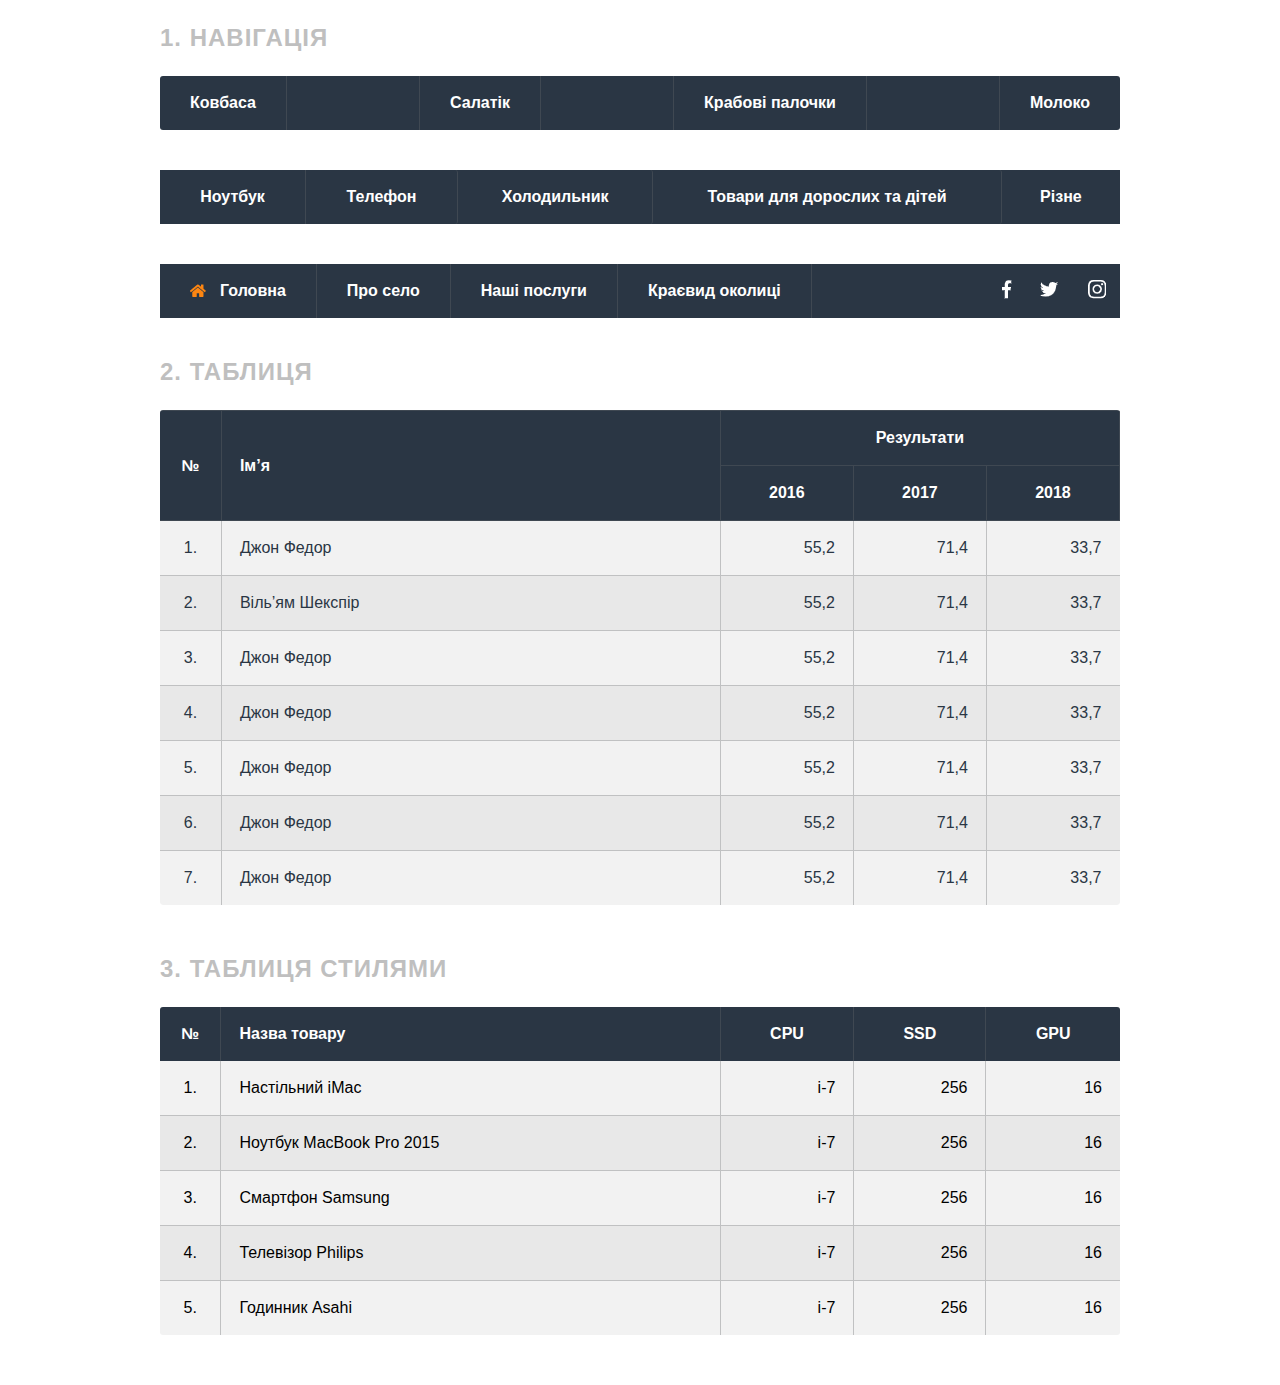
<file: index.html>
<!DOCTYPE html>
<html lang="uk">

<head>
    <meta charset="UTF-8">
    <meta name="viewport" content="width=device-width, initial-scale=1.0">
    <title>Table1</title>
    <link rel="stylesheet" href="css/style.css">
</head>

<body>
    <header>
        <div class="wrapper">
            <p class="table-name">1. Навігація</p>
            <ul class="products-menu">
                <li><a href="#">Ковбаса</a>
                    <div class="sub">
                        <ul>
                            <li><a href="#">Ліверна</a></li>
                            <li><a href="#">Домашні ковбаси</a></li>
                            <li><a href="#">Мисливська</a></li>
                            <li><a href="#">Салямі</a></li>
                        </ul>
                    </div>
                </li>
                <li>
                    <a class="border-l" href="#">Салатік</a>
                    <div class="sub">
                        <ul>
                            <li><a href="#">Олів’є</a></li>
                            <li><a href="#">Мімоза</a></li>
                            <li><a href="#">Грецький з горіхами</a></li>
                            <li><a href="#">Фруктовий</a></li>
                        </ul>
                    </div>
                </li>
                <li>
                    <a class="border-l" href="#">Крабові палочки</a>
                    <div class="sub">
                        <ul>
                            <li><a href="#">Водяний світ</a></li>
                            <li><a href="#">На вагу</a></li>
                            <li><a href="#">Скажений краб</a></li>
                            <li><a href="#">Крабстер</a></li>
                        </ul>
                    </div>
                </li>
                <li>
                    <a class="border-l" href="#">Молоко</a>
                    <div class="sub">
                        <ul>
                            <li><a href="#">Корівка</a></li>
                            <li><a href="#">Селянське</a></li>
                            <li><a href="#">Віньковецьке</a></li>
                            <li><a href="#">Парне 99%</a></li>
                        </ul>
                    </div>
                </li>
            </ul>
            <!-- друга Навігація -->
            <div class="mar-bottom table">
                <ul class="products-menu">
                    <li><a href="#">Ноутбук</a></li>
                    <li><a href="#">Телефон</a></li>
                    <li>
                        <a href="#">Холодильник</a>
                        <div class="sub">
                            <ul>
                                <li><a href="#">Морозильна камера</a></li>
                                <li><a href="#">2-х камерні</a></li>
                                <li>
                                    <a href="#">4-х камері</a>
                                    <div class="sub2">
                                        <ul>
                                            <li><a href="#">Суха заморозка</a></li>
                                            <li><a href="#">Мокра заморозка</a></li>
                                            <li><a href="#">Середня заморозка</a></li>
                                            <li>
                                                <a href="#">Дешеві</a>
                                                <div class="sub3">
                                                    <ul>
                                                        <li><a href="#">Саморобні</a></li>
                                                        <li><a href="#">Неробочі</a></li>
                                                        <li><a href="#">Для дітей</a></li>
                                                        <li><a href="#">Для дітей</a></li>
                                                    </ul>
                                                </div>
                                            </li>
                                        </ul>
                                    </div>
                                </li>
                                <li><a href="#">6-ти камері</a></li>
                            </ul>
                        </div>
                    </li>
                    <li><a href="#">Товари для дорослих та дітей</a></li>
                    <li><a href="#">Різне</a></li>
                </ul>
            </div>
            <!-- третя навыгація -->
            <div class="nav3 clear ">
                <ul class="products-menu3 ">
                    <li><a href="#" class="home">Головна</a></li>
                    <li><a href="#">Про село</a>
                        <div class="nav3-sub">
                            <ul>
                                <li><a href="#">Оформлення паїв</a></li>
                                <li><a href="#">Голова колгоспу</a></li>
                                <li><a href="#">Графік роботи клубу</a></li>
                                <li><a href="#">Контакти</a></li>
                            </ul>
                        </div>
                    </li>
                    <li><a href="#">Наші послуги</a>
                        <div class="nav3-sub">
                            <ul>
                                <li><a href="#">Видоїти корову</a></li>
                                <li><a href="#">Випасти свиню</a></li>
                                <li><a href="#">Принести води</a>
                                    <div class="sub2">
                                        <ul>
                                            <li><a href="#">Суха заморозка</a></li>
                                            <li><a href="#">Мокра заморозка</a></li>
                                            <li><a href="#">Середня заморозка</a></li>
                                        </ul>
                                    </div>       
                                </li>
                                <li><a href="#">Прибрати подвір’я</a></li>
                            </ul>
                        </div>
                    </li>
                    <li><a href="#">Краєвид околиці</a>
                        <div class="nav3-sub">
                            <ul>
                                <li><a href="#">Річка</a></li>
                                <li><a href="#">Вікно у поле</a></li>
                                <li><a href="#">Зелена пшениця</a></li>
                                <li><a href="#">Волошки</a></li>
                                <li><a href="#">Коло дуба</a></li>
                                <li><a href="#">Стара та розвалена хата баби Зої</a></li>
                                <li><a href="#">Хлів поросят</a></li>
                            </ul>
                        </div>
                    </li>
                </ul>
                <div class="social ">
                    <ul>
                        <li><a class="fb" href="#"></a></li>
                        <li><a class="tw" href="#"></a></li>
                        <li><a class="ins" href="#"></a></li>
                    </ul>
                </div>
            </div>
        </div>
        <!-- таблиця -->
        <div class="wrapper">
            <p class="table-name">2. Таблиця</p>
            <table class="table2">
                <thead class="thead">
                    <tr>
                        <th rowspan="2">№</th>
                        <th rowspan="2">Ім’я</th>
                        <th colspan="3">Результати</th>
                    </tr>
                    <tr>
                        <th>2016</td>
                        <th>2017</td>
                        <th>2018</td>
                    </tr>
                </thead>
                <tbody class="tbody">
                    <tr>
                        <td>1.</td>
                        <td>Джон Федор</td>
                        <td>55,2</td>
                        <td>71,4</td>
                        <td>33,7</td>
                    </tr>
                    <tr>
                        <td>2.</td>
                        <td>Віль’ям Шекспір</td>
                        <td>55,2</td>
                        <td>71,4</td>
                        <td>33,7</td>
                    </tr>
                    <tr>
                        <td>3.</td>
                        <td>Джон Федор</td>
                        <td>55,2</td>
                        <td>71,4</td>
                        <td>33,7</td>
                    </tr>
                    <tr>
                        <td>4.</td>
                        <td>Джон Федор</td>
                        <td>55,2</td>
                        <td>71,4</td>
                        <td>33,7</td>
                    </tr>
                    <tr>
                        <td>5.</td>
                        <td>Джон Федор</td>
                        <td>55,2</td>
                        <td>71,4</td>
                        <td>33,7</td>
                    </tr>
                    <tr>
                        <td>6.</td>
                        <td>Джон Федор</td>
                        <td>55,2</td>
                        <td>71,4</td>
                        <td>33,7</td>
                    </tr>
                    <tr>
                        <td>7.</td>
                        <td>Джон Федор</td>
                        <td>55,2</td>
                        <td>71,4</td>
                        <td>33,7</td>
                    </tr>
                </tbody>
            </table>
        </div>
        <!-- таблиця стилями -->
        <div class="wrapper">
            <p class="table-name">3. Таблиця стилями</p>
            <div class="table3">
                <ul>
                    <li>№</li>
                    <li>Назва товару</li>
                    <li>CPU</li>
                    <li>SSD</li>
                    <li>GPU</li>
                </ul>
                <ul>
                    <li>1.</li>
                    <li>Настільний iMac</li>
                    <li>i-7</li>
                    <li>256</li>
                    <li>16</li>
                </ul>
                <ul>
                    <li>2.</li>
                    <li>Ноутбук MacBook Pro 2015</li>
                    <li>i-7</li>
                    <li>256</li>
                    <li>16</li>
                </ul>
                <ul>
                    <li>3.</li>
                    <li>Смартфон Samsung</li>
                    <li>i-7</li>
                    <li>256</li>
                    <li>16</li>
                </ul>
                <ul>
                    <li>4.</li>
                    <li>Телевізор Philips</li>
                    <li>i-7</li>
                    <li>256</li>
                    <li>16</li>
                </ul>
                <ul>
                    <li>5.</li>
                    <li>Годинник Asahi</li>
                    <li>i-7</li>
                    <li>256</li>
                    <li>16</li>
                </ul>
            </div>
        </div>
    </header>
</body>

</html>
</file>
<file: css/style.css>
.wrapper {
    margin: 0 auto;
    max-width: 960px;
}
.clear::after {
    content: '';
    display: block;
    clear: both;
}
.table-name {
    font-size: 24px;
    letter-spacing: 1px;
    color: #bfbfbf;
    font-weight: bold;
    font-family: "Arial";
    text-transform: uppercase;
}
.products-menu {
    margin: 0;
    margin-bottom: 40px;
    padding-left: 0;
    width: 100%;
    font-size: 0;
    text-align: justify;
    background-color: #2a3644;
    border-radius: 3px;
}
.products-menu ul {
    margin: 0;
}
.products-menu li {
    position: relative;
    list-style: none;
}
.products-menu>li{
    display: inline-block;
    font-size: 16px;
    font-weight: bold;
    font-family: "Arial";
}
.products-menu::after {
    content: "";
    display: inline-block;
    width: 100%;
}
.products-menu>li>a {
    padding: 18px 30px;
    display: block;
    text-decoration: none;
    color:#fff;
    border-right: 1px solid #3f4852;
    text-align: center;
}
.products-menu li:first-child>a {
    border-radius: 3px 0  0 3px;
}
.products-menu li:last-child>a{
    border-right: none;
    border-bottom: none;
    border-radius: 0 3px 3px 0;
}
.products-menu li:hover>a {
    background-color: #3f4852;
    color: #fd8612;
}
.products-menu li:hover .sub {
    display: block;
}
.products-menu>li:last-child>.sub {
    right: 0;
}
.border-l {
    border-left: 1px solid #3f4852;
}
.sub, 
.sub2 {
    display: none;
    padding-top: 5px;
    position: absolute;
    padding-left: 0;
    width: 210px;
    z-index: 1;
}
.sub ul,
.nav3-sub ul {
    padding-left: 0;
    background-color: #d2d4d5;
    border-radius: 3px;
}
.sub ul li:first-child>a:hover,
.sub2 ul li:first-child>a:hover,
.sub3 ul li:first-child>a:hover,
.nav3-sub ul li:first-child>a:hover {
    border-radius: 3px 3px 0 0;
}
.sub ul li:last-child:hover > a,
.sub2 ul li:last-child:hover > a,
.sub3 ul li:last-child:hover > a,
.nav3-sub ul li:last-child>a:hover {
    border-radius: 0 0 3px 3px;
}
.sub a{
    display: block;
    font-size: 15px;
    padding: 16px 20px;
    color: #2a3644;
    text-decoration: none;
    border-bottom: 1px solid #b9bdc1;
}
.sub li:last-child {
    border-bottom: none;
}
/*Навігація №2 */

.mar-bottom {
    margin-bottom: 40px;
}
.mar-bottom a {
    border-radius: 3px;
}
.table {
    display: table;
    width: 100%;
}
.table>ul {
    display: table-row;
}
.table>ul>li {
    display: table-cell;
}
.sub2 {
    padding-left: 5px;
    left: 100%;
    top: -10px;
}
.sub2 ul{
    padding-left: 0;
    background-color: #d2d4d5;
}
.sub li:hover .sub2,
.nav3-sub li:hover .sub2 {
    display: block;
}
.sub3 {
    display: none;
    position: absolute;
    right: 100%;
    top: 0;
    padding-left: 0;
    padding-right: 5px;
    width: 210px;
    z-index: 1;
}
.sub2 li:hover .sub3 {
    display: block;
}
/*Навігація №3*/
.nav3 {
    margin-bottom: 40px;
    background-color: #2a3644;
    font-size: 0;
}
.nav3 ul {
    margin: 0;
    padding: 0;
    list-style: none;
}
.nav3 li {
    display: inline-block;
}
.products-menu3 {
    float: left;
}
.products-menu3 a {
    display: block;
    padding: 18px 30px;
    font-size: 16px;
    color: #fff;
    font-weight: bold;
    font-family: "Arial";
    text-decoration: none;
    border-right: 1px solid #3f4852;
}
.products-menu3>li:hover>a {
    color: #fd8612;
    background-color: #3f4852;
}
.products-menu3 li:hover .nav3-sub {
    display: block;
}
.nav3-sub a {
    border-right: none;
}
.nav3-sub li:last-child a {
    border-bottom: none;
}
a.home {
    position: relative;
    padding-left: 60px;
}
.home::before{
    content: '';
    position: absolute;
    background: url(../img/home.png);
    width: 16px;
    height: 13px;
    left: 30px;
    top: 20px;
}
.nav3-sub {
    display: none;
    padding-top: 5px;
    position: absolute;
    padding-left: 0;
    width: 210px;
    z-index: 1;
}
.nav3-sub .sub2 {
    top: 0;
    padding-left: 0;
    background-color: #3f4852;

}
.nav3-sub ul {
    padding-left: 0;
    background-color: #d2d4d5;
}
.nav3-sub li {
    display: block;
}
.nav3-sub a {
    display: block;
    font-size: 15px;
    padding: 16px 20px;
    color: #2a3644;
    text-decoration: none;
    border-bottom: 1px solid #b9bdc1;
}
.nav3-sub li:hover a{
    color: #fd8612;
    background-color: #3f4852;
}
.social {
    float: right;
}
.social li {
    padding: 16px 14px;
}
.social a {
    display: block;
    background: url(../img/sprite.png) no-repeat left top;
}
.social .fb {
    width: 10px;
    height: 19px;
    background-position: 0 -20px;
    right: 20px;
}
.social .fb:hover {
    width: 10px;
    height: 19px;
    background-position: 0 0;
}
.social .tw {
    width: 19px;
    height: 17px;
    background-position: -30px -20px;
}
.social .tw:hover {
    width: 19px;
    height: 17px;
    background-position: -30px 0;
}
.social .ins {
    width: 19px;
    height: 19px;
    background-position: -10px -20px;
}
.social .ins:hover {
    width: 19px;
    height: 19px;
    background-position: -10px 0;
}
/*таблиця 1*/
.table2 {
    margin-bottom: 50px;
    width: 100%;
    border-collapse: collapse;
    border-radius: 3px;
    overflow: hidden;
}
.thead {
    background-color: #2a3644;
    font-size: 16px;
    color: #ffffff;
    font-family: "Arial";
} 
.thead tr:first-child th:first-child {
    width: 6.4%;
    border-left: none;
}
.thead tr:first-child th:nth-child(even) {
    width: 52%;
    text-align: left;
}
.thead th {
    padding: 18px 18px;
    border: 1px solid #3f4852;
}
.tbody {
    font-size: 16px;
    color: #2a3644;
    font-family: "Arial";
}
.tbody td {
    padding: 18px 18px;
    border: 1px solid #c0c1c2;
    border-left: none;
    border-bottom: none;
}
.tbody td:first-child {
    text-align: center;
}
.tbody tr:nth-child(odd) {
    background-color: #f2f2f2;
}
.tbody tr:nth-child(even) {
    background-color: #e8e8e8;
}
.tbody tr:hover {
    background-color: #c0c1c2;
}
.tbody td:last-child {
    border-right: none;
}
.tbody tr:last-child td:first-child {
    border-radius: 0 0 0 3px;
}
.tbody tr:last-child td:last-child {
    border-radius: 0 0 3px 0;
}
.tbody td:nth-child(3) {
    text-align: right;
}
.tbody td:nth-child(4) {
    text-align: right;
}
.tbody td:nth-child(5) {
    text-align: right;
}
/* таблиця стилями*/
.table3 {
    margin-bottom: 50px;
    display: table;
    width: 100%;
}
.table3 ul {
    display: table-row;
}
.table3 ul li {
    display: table-cell;
    padding: 18px;
    font-size: 16px;
    font-family: "Arial";
}
.table3 li:first-child {
    text-align: center;
}
.table3 ul:first-child li {
    background-color: #2a3644;
    color: #fff;
    font-weight: bold;
    border-right: 1px solid #3f4852;
    text-align: center;
}
.table3 ul:first-child li:nth-child(1) {
    width: 6.4%;
    border-radius: 3px 0 0 0;
}
.table3 ul:first-child li:nth-child(2) {
    text-align: left;
    width: 52%;
}
.table3 ul:first-child li:last-child {
    border-radius: 0 3px 0 0;
}
.table3 ul:nth-child(even) {
    background-color: #f2f2f2;
}
.table3 ul:nth-child(odd) {
    background-color: #e8e8e8;
}
.table3 ul:hover {
    background-color: #c0c1c2;
}
.table3 ul:nth-child(even) li {
    border-right: 1px solid #c0c1c2;
    border-bottom: 1px solid #c0c1c2;
}
.table3 ul:nth-child(3) li {
    border-right: 1px solid #c0c1c2;
    border-bottom: 1px solid #c0c1c2;
}
.table3 ul:nth-child(5) li {
    border-right: 1px solid #c0c1c2;
    border-bottom: 1px solid #c0c1c2;
}
.table3 ul li:last-child {
    border-right: none;
}
.table3 ul:last-child li {
    border-bottom: none;
}
.table3 ul:last-child li:first-child {
    border-radius:0 0 0 3px;
}
.table3 ul:last-child li:last-child {
    border-radius:0 0 3px 0;
}
.table3 li:nth-child(3) {
    text-align: right;
}
.table3 li:nth-child(4) {
    text-align: right;
}
.table3 li:nth-child(5) {
    text-align: right;
}
</file>
